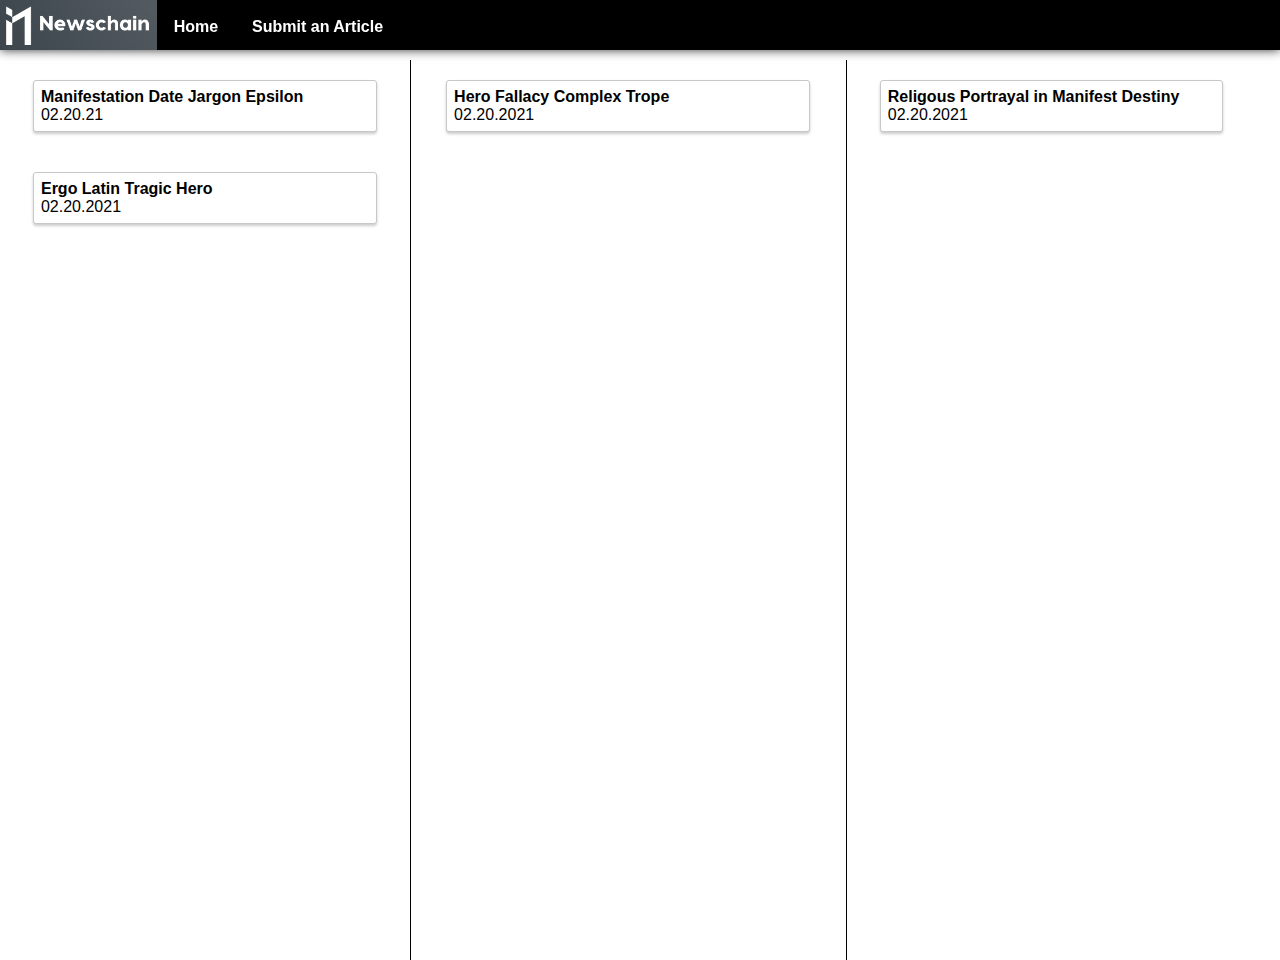
<file: index.html>
<!DOCTYPE html>
<html lang="en">
<head>
    <meta charset="UTF-8">
    <meta http-equiv="X-UA-Compatible" content="IE=edge">
    <meta name="viewport" content="width=device-width, initial-scale=1.0">
    <script src="https://ajax.googleapis.com/ajax/libs/jquery/3.3.1/jquery.min.js"></script>
    <link rel="stylesheet" href="css/styles.css" type = "text/css">
    <title>Newschain</title>
    <script src="js-python/header.js" type="text/javascript" defer></script>
</head>
<body onload = load_home()>
    <!-- Top Navbar -->
    <header-component></header-component>
    <!-- 3-Column News Listing -->
    <div class = "news-container">
        <div class = "news-bar" id = "leftNews">
        </div>
        <div class = "news-bar" id = "midNews">
        </div>
        <div class = "news-bar" id = "rightNews">
        </div>
    </div>
    <script src="js-python/index.js"></script>
</body>
</html>
</file>
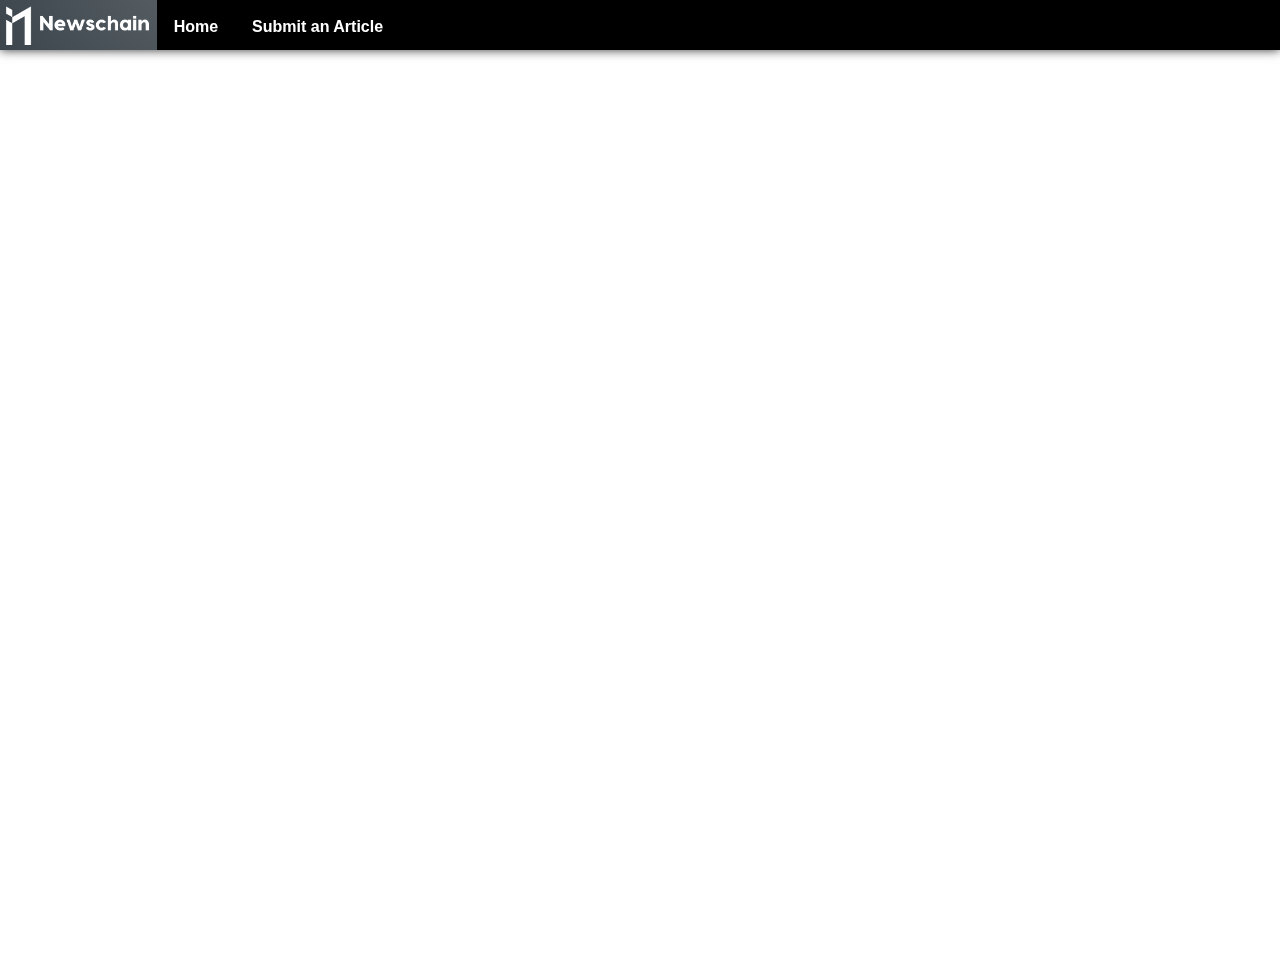
<file: html/article.html>
<!DOCTYPE html>
<html lang="en">
<head>
    <meta charset="UTF-8">
    <meta http-equiv="X-UA-Compatible" content="IE=edge">
    <meta name="viewport" content="width=device-width, initial-scale=1.0">
    <link rel="stylesheet" href="/css/styles.css" type = "text/css">
    <link rel="stylesheet" href="/css/article.css" type = "text/css">
    <title></title>
    <script src="/js-python/header.js" type="text/javascript" defer></script>
</head>
<body onload = load_article()>
    <header-component></header-component>
    <div class = "text-container", id = "container">
        <div class = "text-header", id = "title">
        </div>
        <br>
        <div class = "text-date" id = "date">
        </div>
        <br>
        <div class = "text-content", id = "content">
        </div>
    </div>
    <script src="/js-python/index.js"></script>
</body>
</html>
</file>
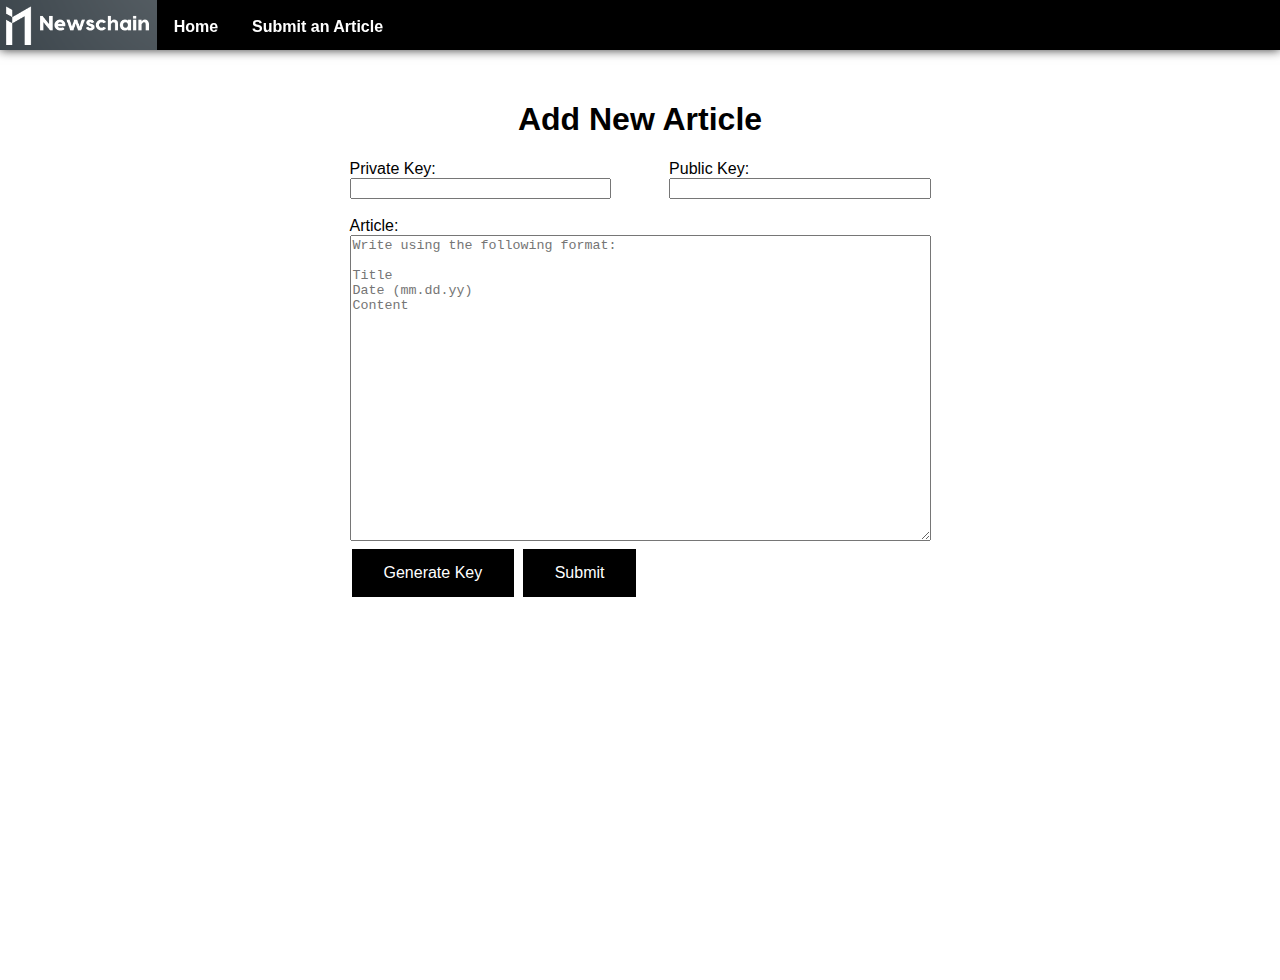
<file: html/submit.html>
<!DOCTYPE html>
<html lang="en">
<head>
    <meta charset="UTF-8">
    <meta http-equiv="X-UA-Compatible" content="IE=edge">
    <meta name="viewport" content="width=device-width, initial-scale=1.0">
    <link rel="stylesheet" href="/css/styles.css" type = "text/css">
    <link rel="stylesheet" href="/css/submit.css" type = "text/css">
    <title>Newschain: Submit an article</title>
    <script src="../js-python/header.js" type="text/javascript" defer></script>
</head>
<body>
    <!-- Top Navbar -->
    <header-component></header-component>
    <div class="form-container">
        <div class = "form-content">
            <h1 class = "submit-head">Add New Article</h1>
            <form>
                <div class = form-row>
                    <div class = form-key id = "key-one">
                        <label for="privkey">Private Key:</label><br>
                        <input type="text" id="privkey" name="private-key"><br>
                    </div>
                    <div class = form-key id = "key-two">
                        <label for="pubkey">Public Key:</label><br>
                        <input type="text" id="pubkey" name="public-key">                    
                    </div>
                </div>
                <br>
                <div class = form-field id = "form-article">
                    <label for="article">Article:</label><br>
                    <textarea id="article" rows = "20" cols = "70" name = article-content placeholder = "Write using the following format: &#10&#10Title&#10Date (mm.dd.yy)&#10Content"></textarea>  
                </div>
                <button type = "button">Generate Key</button>
                <button type = "submit">Submit</button>
            </form>
        </div>
    </div>
</body>
</html>
</file>
<file: css/styles.css>
body{
    font-family: 'Helvetica Neue World', 'Helvetica Neue', Helvetica, Arial, sans-serif;
    font-size: 16px;
    margin: 0;
}

header{
    background-color: black;
	height: 50px;
	width: 100%;
    display: flex;
	position: fixed;
    flex-flow: row;
    align-items: center;
	right: 0;
	left: 0;
	box-shadow: 0px 0px 10px rgba(0,0,0,.8);
	z-index: 100;
}

header h1{
    height: 100%;
}

header img{
    height: 100%;
    width: auto;
    object-fit: contain;
    margin: 0;
}

header nav{
    display: block;
    position: relative;
    height: 50%;
}

nav ul{
    list-style-type: none;
    height: 100%;
    margin: 0;
    padding: 0;
    overflow: hidden;
}

nav li{
    height: 100%;
    float: left;
}

nav li a{
    height: 100%;
    display: block;
    color: white;
    text-align: center;
    font-size: 16px;
    margin: 0px 12px;
	padding: 5px;
    font-weight: bold;
    text-decoration: none;
}

header li a span{
    display: inline-block;
    vertical-align: middle;
    line-height: normal;
}

header li a:hover{
    background-color: #333;
}

.news-container{
    margin-top: 60px;
    width: 100%;
    height: 100%;
    position: absolute;
}

.news-bar{
    float: left;
    height: 100%;
    display: flex;
    flex-flow: column;
    align-content: center;
}

#leftNews{
    width: 32%;
}

#midNews{
    width: 34%;
    border-left: 1px solid black;
    border-right: 1px solid black;
}
#rightNews{
    width: 32%;
}

.thumbnail{
    width: 80%;
	display: inline-block;
	vertical-align: top;
	border: 1px solid #c8c8c8;
	padding: 7px;
	border-radius: 3px;
	box-shadow: 0 2px 3px #ccc;
	background-color: white;
	*display:inline;
    margin: 20px auto;
    zoom:1;
}

.title a{
    font-weight: bold;
    text-decoration: none;
    color: black;
}
</file>
<file: css/article.css>
.text-container{
    margin: 80px 10% auto 10%;
    width: 80%;
    height: 100%;
    position: absolute;
}

#title{
    font-weight: bold;
    font-size: 32px;
}
</file>
<file: css/submit.css>
.form-container{
    margin: 80px 20% auto 20%;
    width: 60%;
    height: 100%;
    position: absolute;
}

.form-content{
    display: flex;
    flex-flow: column;
    align-items: center;
}

.form-row{
    display: flex;
    width: 100%;
    flex-flow: row;
    align-items: center;
}

.form-key{
    width: 45%;
}

#key-one{
    justify-content: left;
}

#key-two{
    margin-left: auto;
}

.form-key input{
    box-sizing: border-box;
    width: 100%;
}

.form-content button{
    border: none;
    color: white;
    padding: 15px 32px;
    text-align: center;
    text-decoration: none;
    display: inline-block;
    font-size: 16px;
    margin: 4px 2px;
    cursor: pointer;
    background-color: black;
}

.form-content button:hover{
    background-color: #333;
}
</file>
